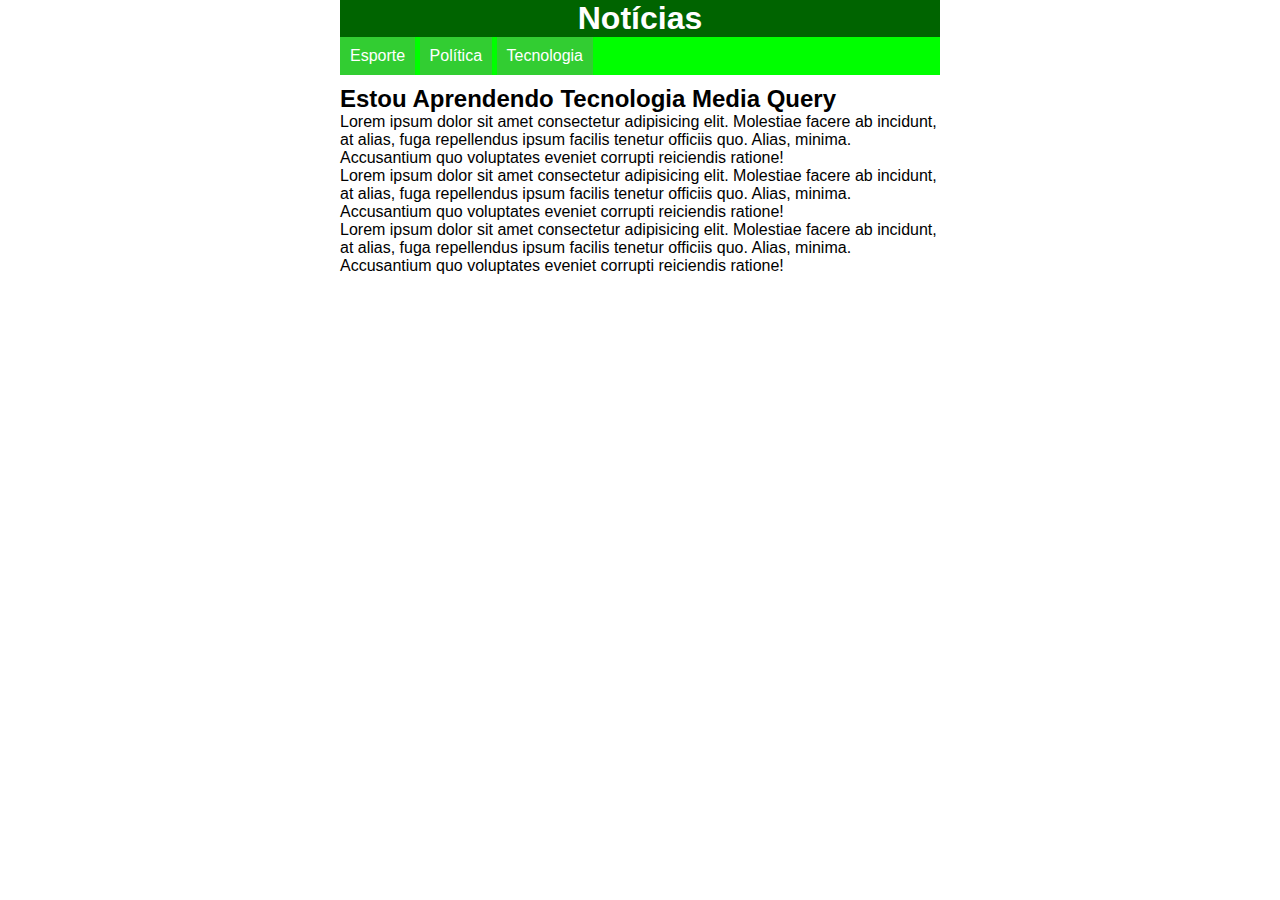
<file: mq001/index.html>
<!DOCTYPE html>
<html lang="pt-br">
<head>
    <meta charset="UTF-8">
    <meta http-equiv="X-UA-Compatible" content="IE=edge">
    <meta name="viewport" content="width=device-width, initial-scale=1.0">
    <title>Media Query</title>

    <link rel="stylesheet" href="estilos/tela.css" media="screen">
    <link rel="stylesheet" href="estilos/print.css" media="print">
</head>
<body>
    <header>
        <h1>Notícias</h1>
        <menu>
            <ul>
                <li>Esporte</li>
                <li>Política</li>
                <li>Tecnologia</li>
            </ul>
        </menu>
    </header>
        <main>
            <article>
                <h2>Estou Aprendendo Tecnologia Media Query</h2>
                <p>Lorem ipsum dolor sit amet consectetur adipisicing elit. Molestiae facere ab incidunt, at alias, fuga repellendus ipsum facilis tenetur officiis quo. Alias, minima. Accusantium quo voluptates eveniet corrupti reiciendis ratione!</p>
                <p>Lorem ipsum dolor sit amet consectetur adipisicing elit. Molestiae facere ab incidunt, at alias, fuga repellendus ipsum facilis tenetur officiis quo. Alias, minima. Accusantium quo voluptates eveniet corrupti reiciendis ratione!</p>
                <p>Lorem ipsum dolor sit amet consectetur adipisicing elit. Molestiae facere ab incidunt, at alias, fuga repellendus ipsum facilis tenetur officiis quo. Alias, minima. Accusantium quo voluptates eveniet corrupti reiciendis ratione!</p>
            </article>
        </main>
</body>
</html>
</file>
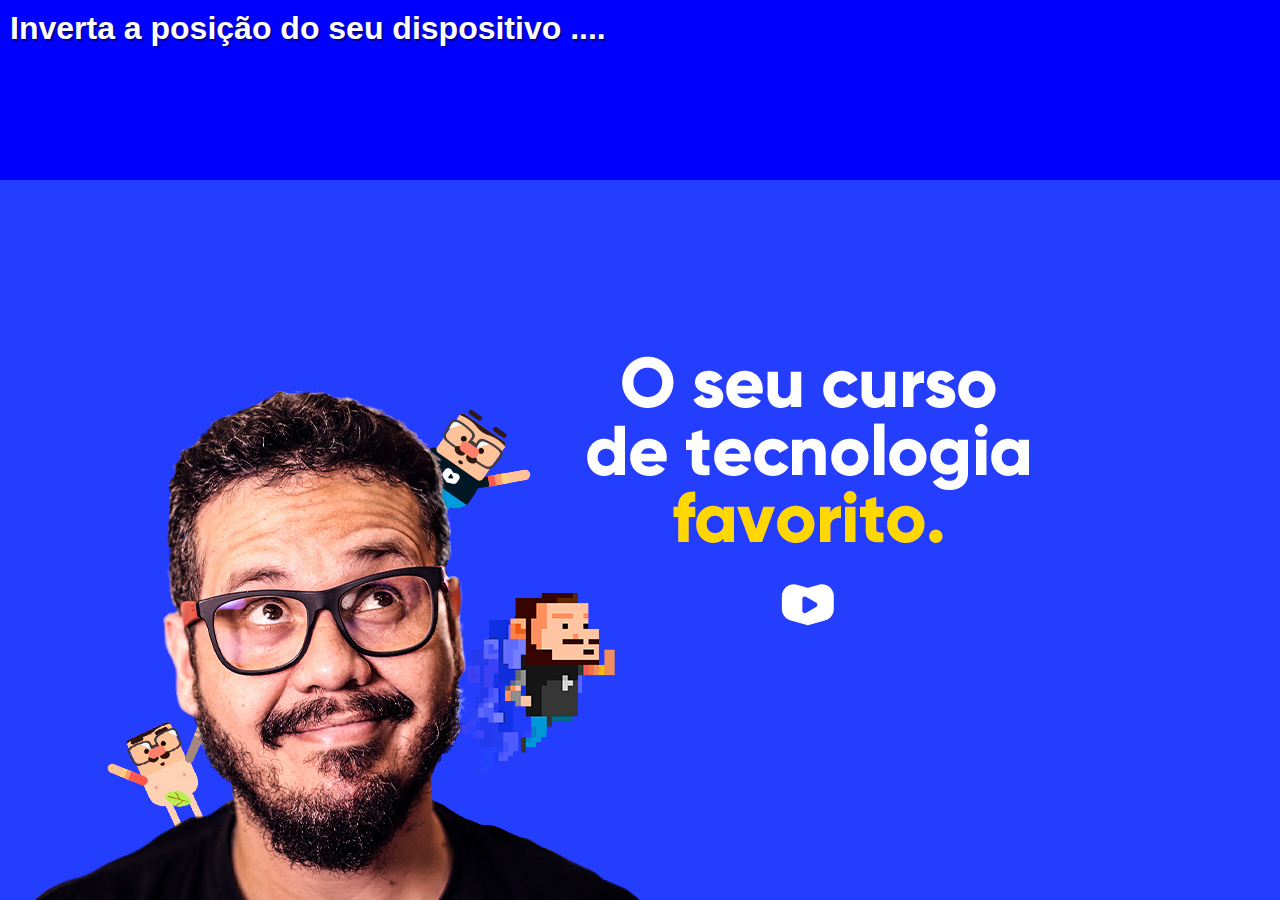
<file: mq002/index.html>
<!DOCTYPE html>
<html lang="pt-br">
<head>
    <meta charset="UTF-8">
    <meta http-equiv="X-UA-Compatible" content="IE=edge">
    <meta name="viewport" content="width=device-width, initial-scale=1.0">
    <title>Media Query</title>

    <link rel="stylesheet" href="estilo/style.css" media="all">
    <link rel="stylesheet" href="estilo/retrato.css" media="screen and (orientation: portrait)">
    <link rel="stylesheet" href="estilo/paisagem.css" media="screen and (orientation: landscape)">
</head>
<body>
    <h1>Inverta a posição do seu dispositivo ....</h1>
</body>
</html>
</file>
<file: mq001/estilos/tela.css>
@charset "UTF-8";

* {
    margin: 0px;
    padding: 0px;
}   

html {
    font-size: 1em;
    font-family: Arial, Helvetica, sans-serif;    
}

h1 {
    background-color: darkgreen;
    text-align: center;
    color: white;
}

ul {
    background-color: lime;
}

li {
    background-color: limegreen;
    display: inline-block;
    color: white;
    padding: 10px;
}

body {
    margin: auto;
    width: 600px;
    display: block;
}

h2 {
    margin-top: 10px;
}
</file>
<file: mq001/estilos/print.css>
@charset "UTF-8";

* {
    margin: 0px;
    padding: 10px;
}

html {
    font-family: 'Courier New', Courier, monospace;
    font-size: 1em;
    line-height: 1.5em;
}

menu {
    display: none;
}

article {
    width: 100%;
}

article::after {
    content: 'Esse Artigo foi impresso através do Sitge ...';
}
</file>
<file: mq002/estilo/style.css>
@charset "UTF-8";

* {
    margin: 0px;
    padding: 0px;
    font-family: Arial, Helvetica, sans-serif;
}

html, body {
    width: 100vw;
    height: 100vh;
    background-color: #0000ff;
    background-size: contain;
    background-repeat: no-repeat;
}

h1 {
    color: white;
    text-shadow: 2px 2px 0px #02029b;
    padding: 10px;
}
</file>
<file: mq002/estilo/retrato.css>
@charset "UTF-8";

body {
    background-image: url(../imagens/cev-portrait.jpg);
    background-position: center bottom;
}
</file>
<file: mq002/estilo/paisagem.css>
@charset "UTF-8";

body {
    background-image: url(../imagens/cev-landscape.jpg);
    background-position: center bottom;
}
</file>
